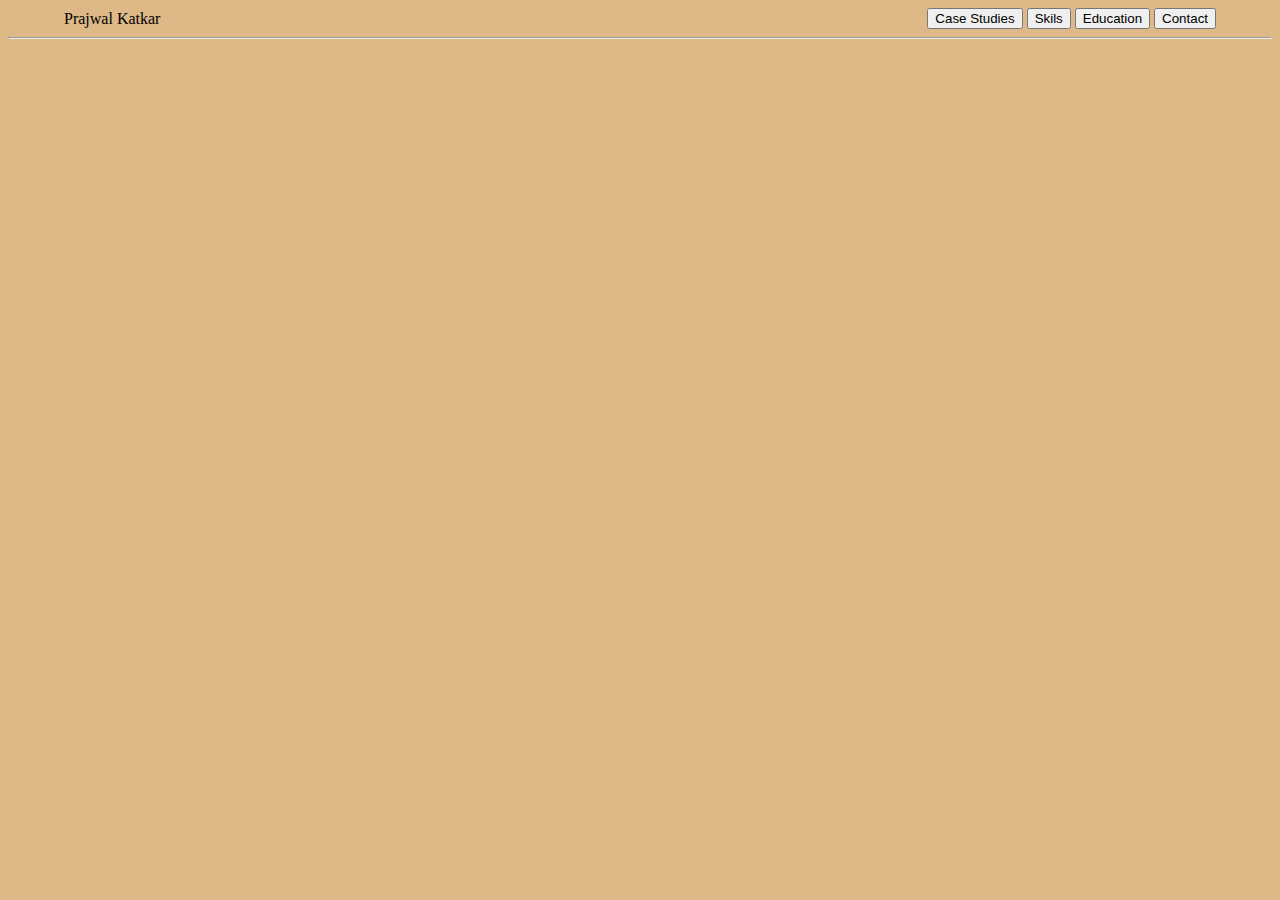
<file: index.html>
<!DOCTYPE html>
<html lang="en">
<head>
    <meta charset="UTF-8">
    <meta name="viewport" content="width=device-width, initial-scale=1.0">
    <title>Portfolio</title>
    <link rel="stylesheet" href="style.css">
</head>
<body>
    <nav>
        <div class="pk">Prajwal Katkar</div>
        <div>
            <button>Case Studies</button>
            <button>Skils</button>
            <button>Education</button>
            <button>Contact</button>
        </div>
    </nav>
    <hr>
</body>
</html>
</file>
<file: style.css>
body{background-color: burlywood;}
nav{display: flex;
    margin: auto;
    align-items: center;
    max-width: 90vw;
    justify-content: space-between;
}
</file>
